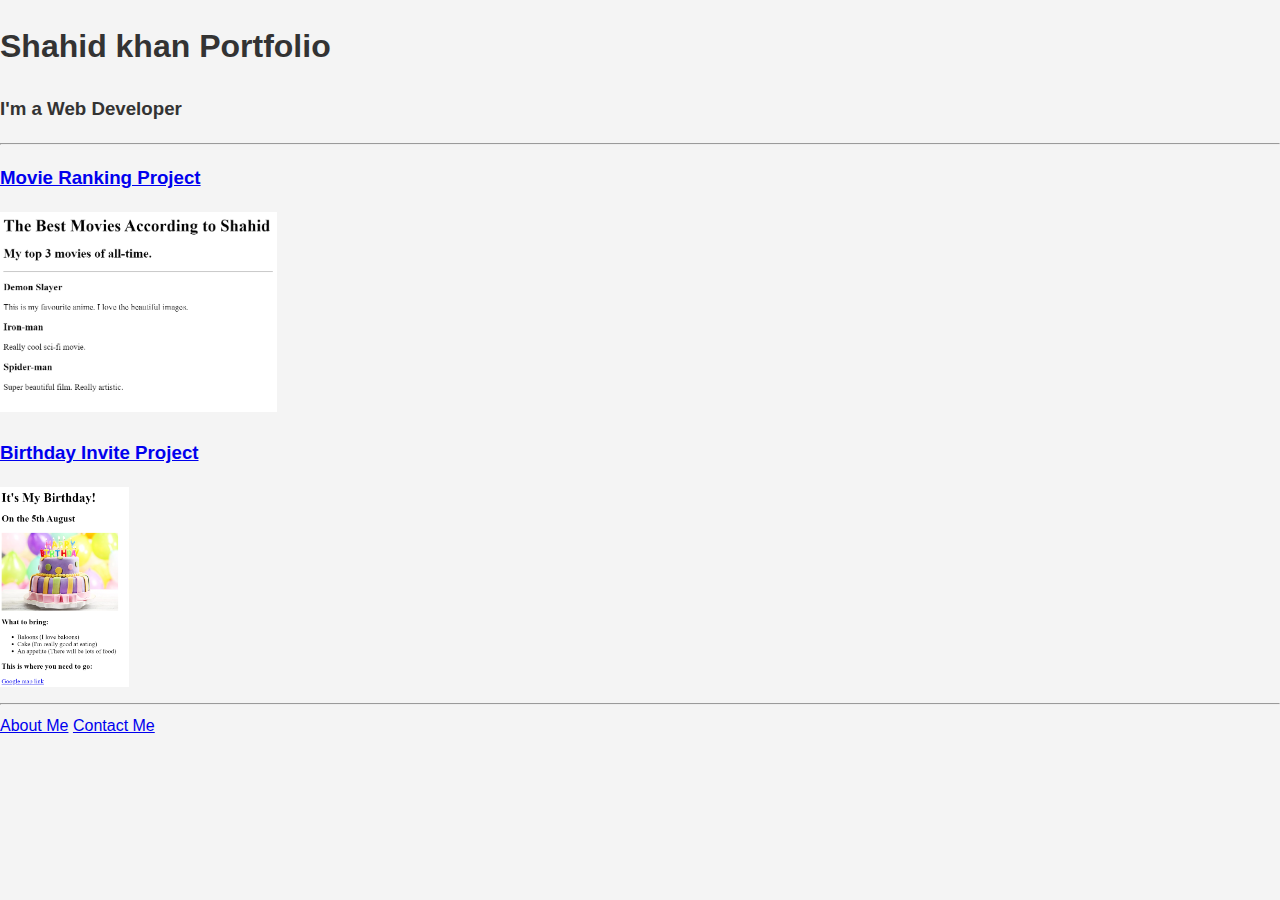
<file: index.html>
<!-- TODO 1: Create the HTML Boilerplate -->

<!-- TODO 2: Add Your previous projects' HTML into the public folder -->

<!-- TODO 3: Take screenshots of your project previews and add the images to the images folder -->

<!-- TODO 4: Add titles/subtitles etc. -->

<!-- TODO 5: Add a link to the project pages -->

<!-- TODO 6: Add images to show the project previews
HINT for TODO 6: You can use the height attribute set to 200 to make the image smaller:
https://developer.mozilla.org/en-US/docs/Web/HTML/Element/img#attr-height -->

<!-- TODO 7: Add the Contact Me and About Me page links -->
<!DOCTYPE html>
<html lang="en">
    <head >
        <meta charset="UTF-8">
        <title>Shahid khan Portfolio</title>
        <link rel="stylesheet" 
            href="Style.css">

        
    </head>
    <body style="background-color;Black">
        <h1>Shahid khan Portfolio</h1>
        <h3>I'm a Web Developer</h3>
        <hr/>
        <h3><a href="./public/movie-ranking.html">Movie Ranking Project</a></h3>
        <img src="./assets/images/Movie-Ranking.png" alt="Movie-Ranking image" height="200">
        
        <h3><a href="./public/birthday-invite.html">Birthday Invite Project</a><br/></h3>
        <img src="./assets/images/birthday-invite.png" alt=" purple bithday cake with candles" height="200">
        <hr/>
        <a href="./public/about.html">About Me</a>
        <a href="./public/contact.html">Contact Me</a>
        

    </body>
</html>
</file>
<file: Style.css>
/* General Styles */
body {
    font-family: 'Arial', sans-serif;
    background-color: #f4f4f4;
    color: #333;
    margin: 0;
    padding: 0;
    line-height: 1.6;
}

/* Header Styles */
header {
    background-color: #333;
    color: #fff;
    padding: 20px 0;
    text-align: center;
}

header h1 {
    margin: 0;
    font-size: 2.5em;
}

/* Navigation Bar */
nav {
    background-color: #444;
    color: #fff;
    padding: 10px 0;
    text-align: center;
}

nav a {
    color: #fff;
    margin: 0 15px;
    text-decoration: none;
    font-weight: bold;
}

nav a:hover {
    color: #ff9800;
}

/* Main Content Area */
.container {
    max-width: 1200px;
    margin: 20px auto;
    padding: 20px;
    background-color: #fff;
    box-shadow: 0px 0px 10px rgba(0, 0, 0, 0.1);
}

/* Section Headings */
h2 {
    color: #333;
    font-size: 2em;
    border-bottom: 3px solid #ff9800;
    padding-bottom: 10px;
    margin-bottom: 20px;
}

/* Project Cards */
.project-card {
    background-color: #fafafa;
    border: 1px solid #ddd;
    padding: 20px;
    margin-bottom: 20px;
    box-shadow: 0px 0px 10px rgba(0, 0, 0, 0.05);
    transition: transform 0.3s, box-shadow 0.3s;
}

.project-card:hover {
    transform: translateY(-5px);
    box-shadow: 0px 5px 20px rgba(0, 0, 0, 0.1);
}

.project-card h3 {
    margin-top: 0;
    color: #333;
}

/* Buttons */
.button {
    display: inline-block;
    padding: 10px 20px;
    background-color: #ff9800;
    color: #fff;
    text-decoration: none;
    border-radius: 5px;
    transition: background-color 0.3s;
}

.button:hover {
    background-color: #e67e22;
}

/* Footer Styles */
footer {
    background-color: #333;
    color: #fff;
    text-align: center;
    padding: 20px 0;
    margin-top: 20px;
}

footer p {
    margin: 0;
}

/* Media Queries for Responsive Design */
@media (max-width: 768px) {
    .container {
        padding: 10px;
    }

    nav a {
        display: block;
        margin: 10px 0;
    }
}
</file>
